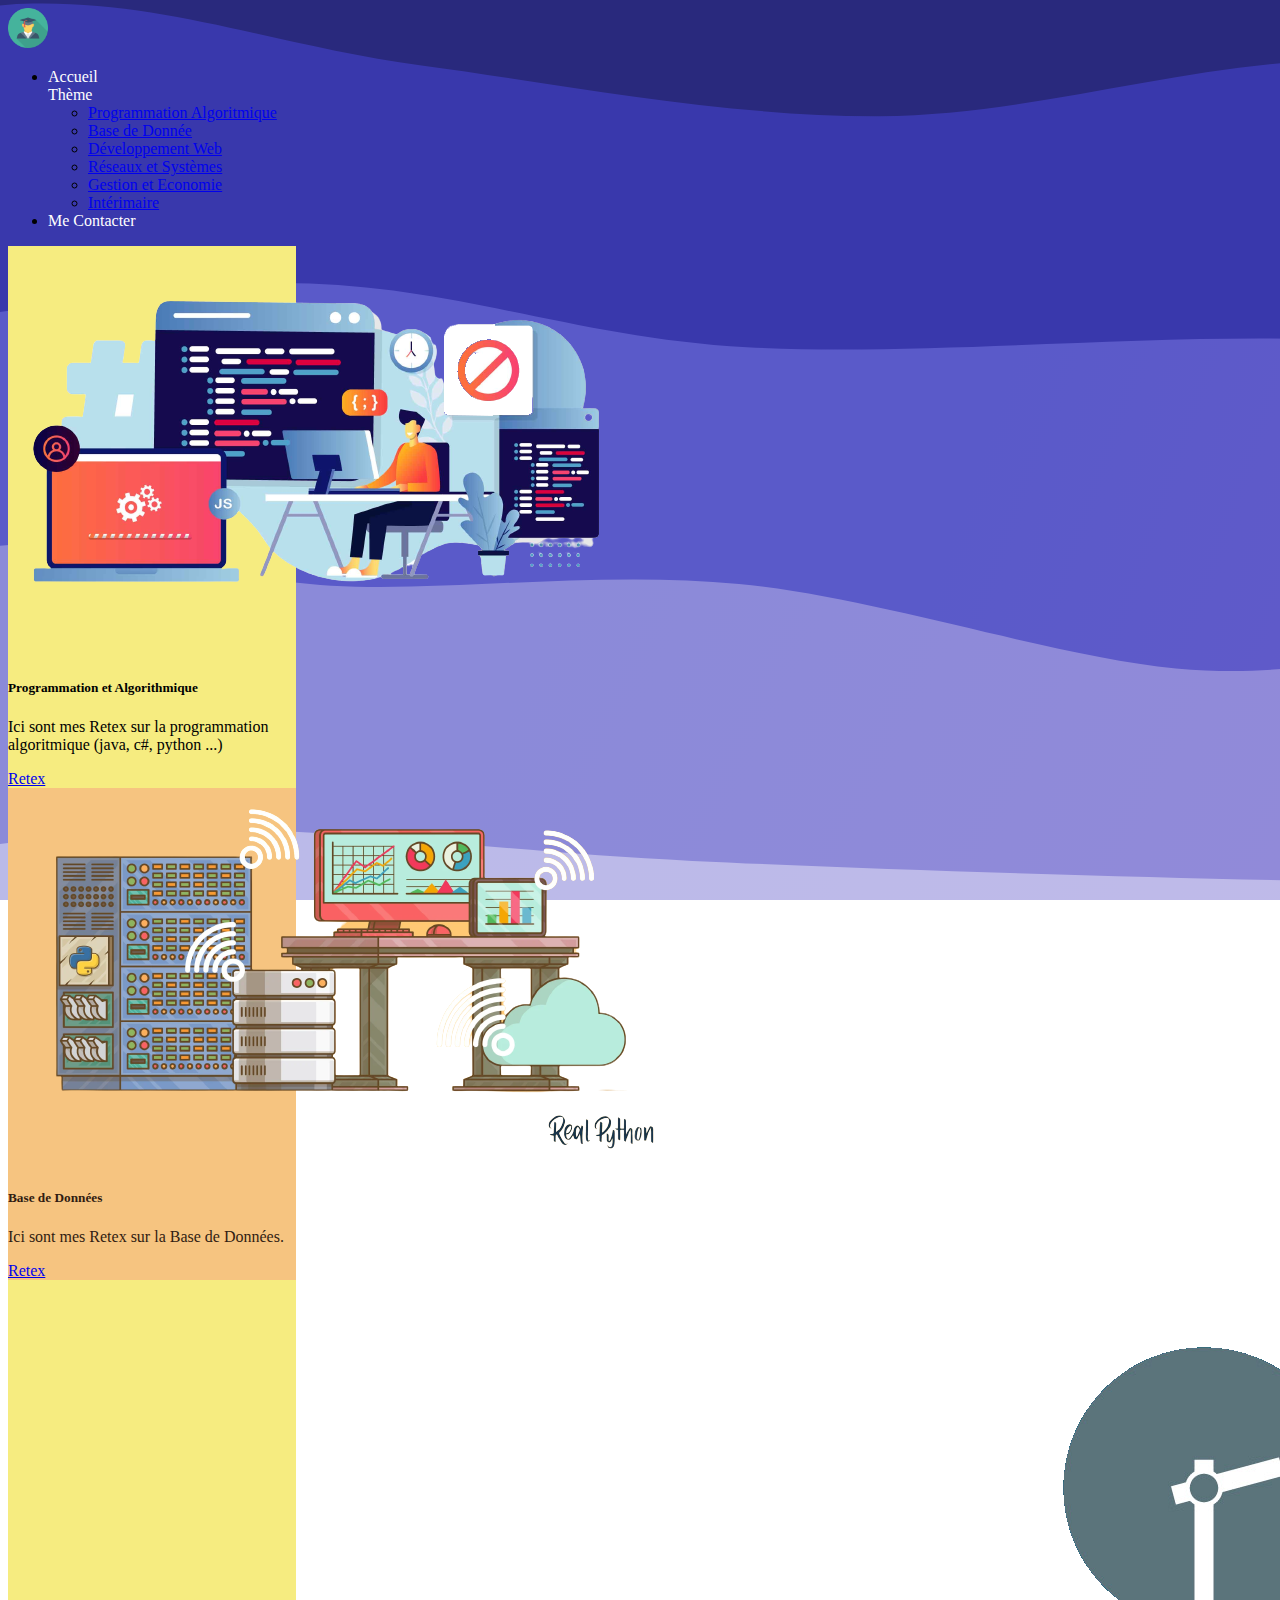
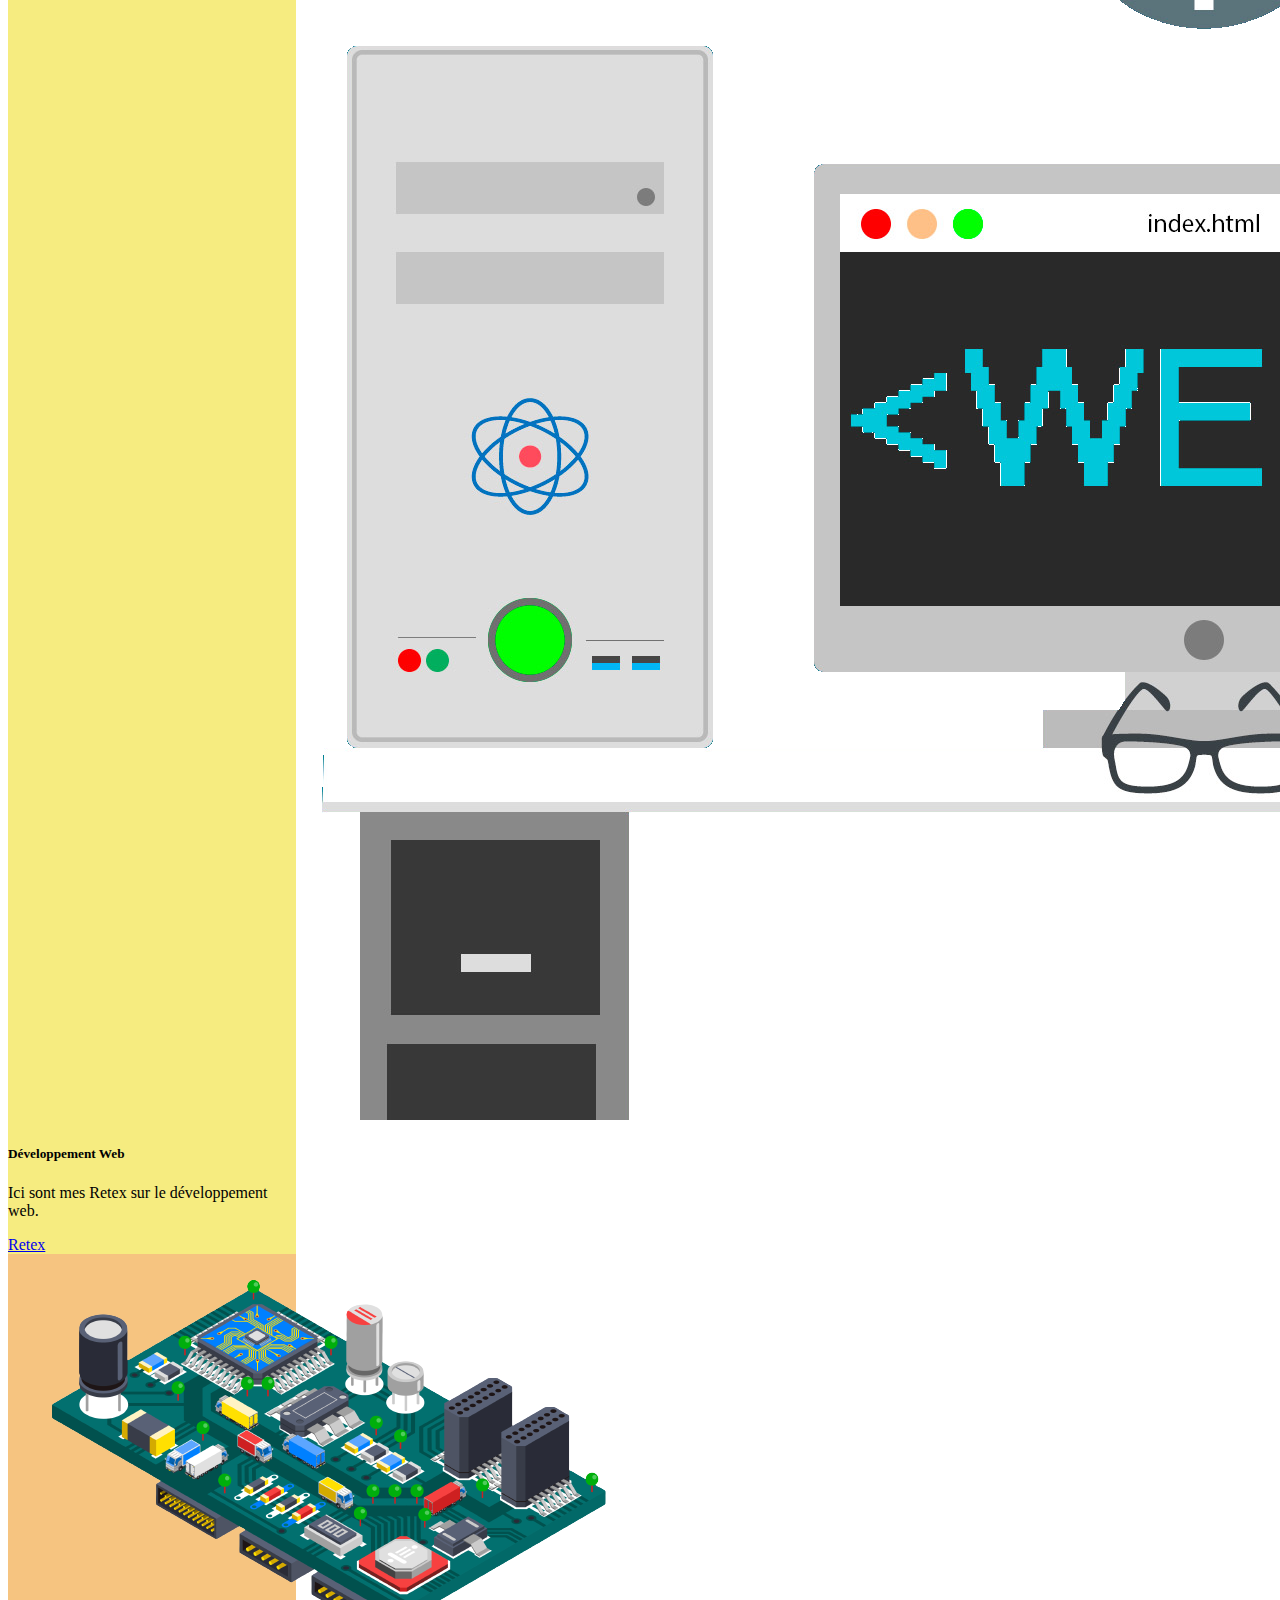
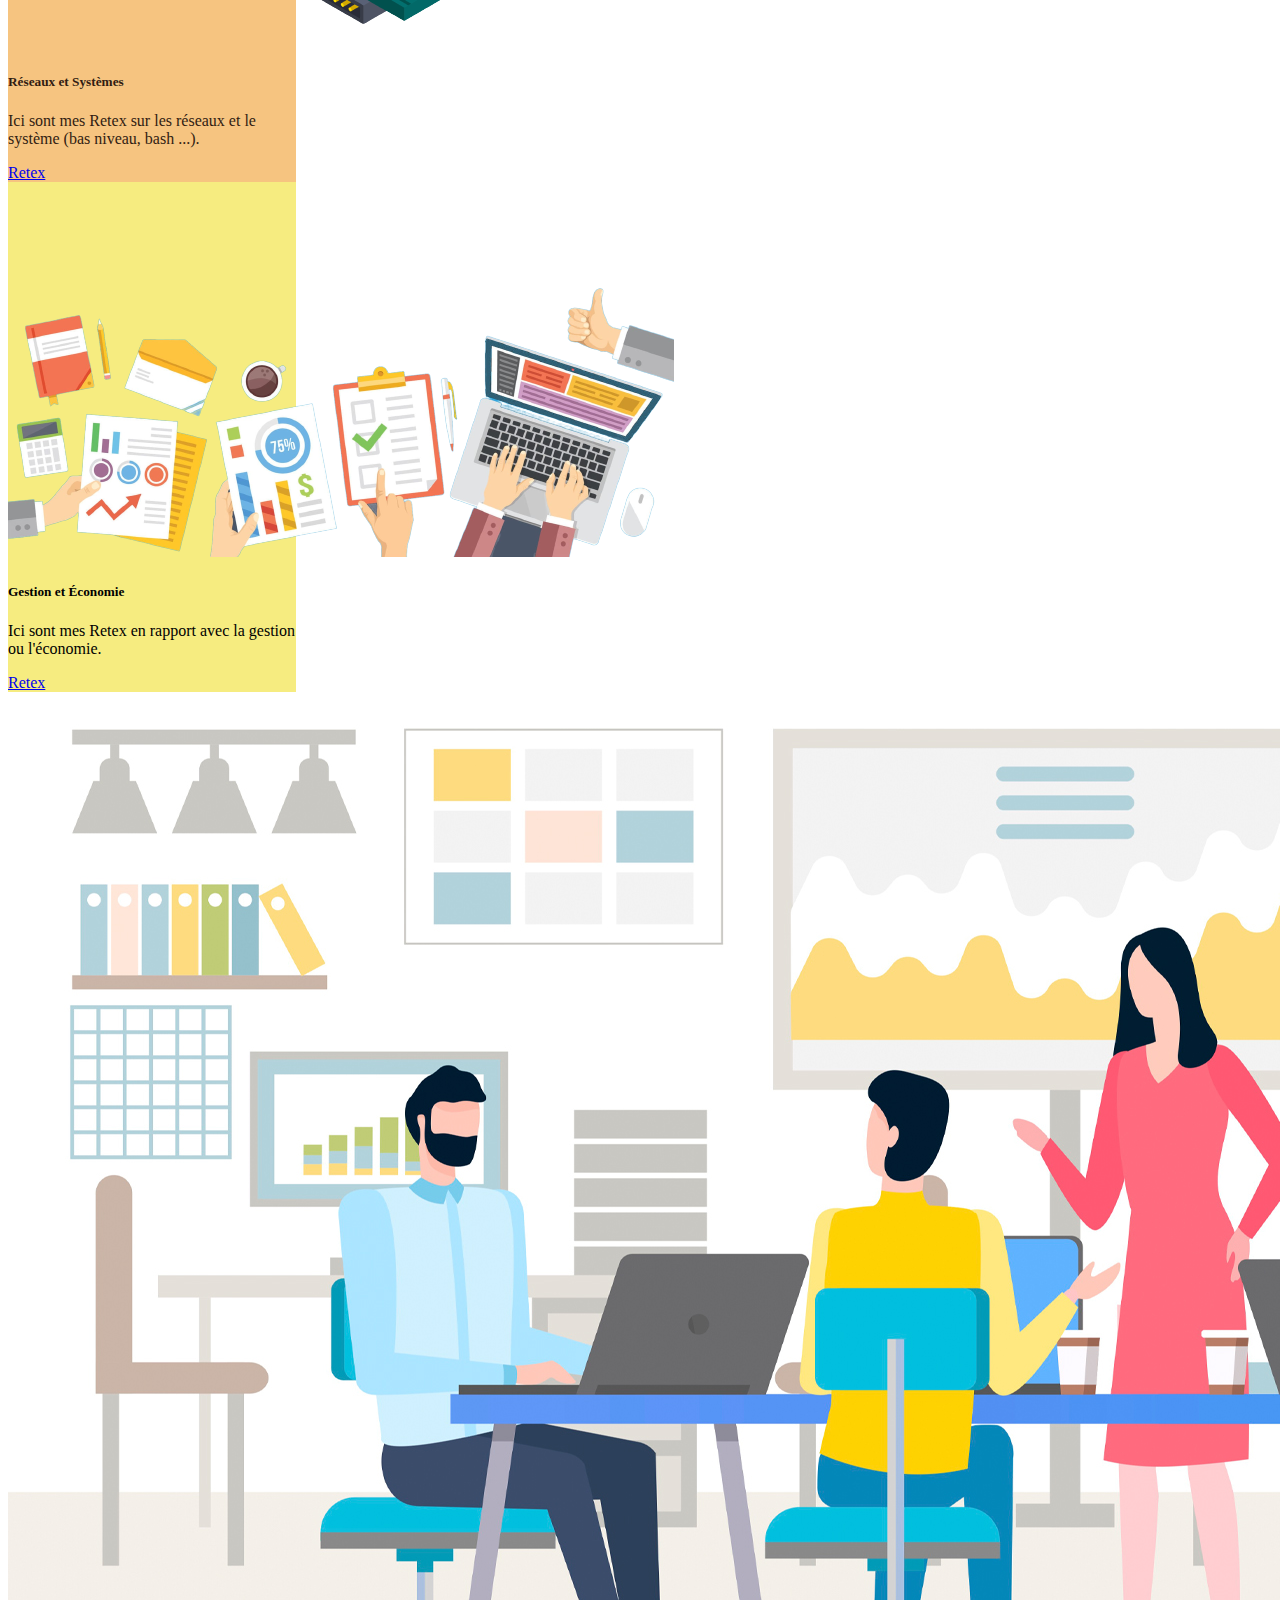
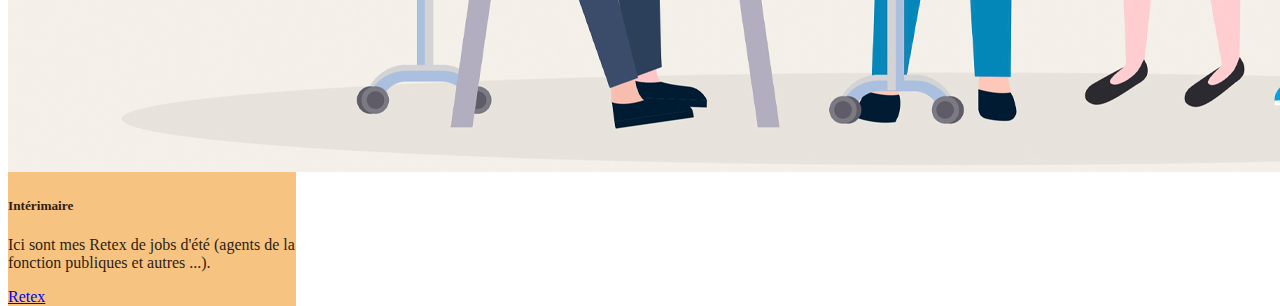
<file: index.html>
<!doctype html>
<html lang="fr">

<head>
	<title>Portfolio</title>
	<!-- Required meta tags -->
	<meta charset="utf-8">
	<meta name="viewport" content="width=device-width, initial-scale=1, shrink-to-fit=no">
	
	<!-- Bootstrap CSS v5.3 -->
	<link href="https://cdn.jsdelivr.net/npm/bootstrap@5.3.0-alpha1/dist/css/bootstrap.min.css" rel="stylesheet"
	integrity="sha384-GLhlTQ8iRABdZLl6O3oVMWSktQOp6b7In1Zl3/Jr59b6EGGoI1aFkw7cmDA6j6gD" crossorigin="anonymous">
	<link rel="stylesheet" href="css/style.css">
	
</head>

<body>
	
	<header class="p-3">
		<div class="container">
			<div class="d-flex flex-wrap align-items-center justify-content-center justify-content-lg-start">
				<a href="index.html" class="d-flex align-items-center mb-2 mb-lg-0 text-white text-decoration-none">
					<img src="ressources/icon/icon.png" class="bi me-2" width="40" height="40" alt="icon"/>
				</a>
				
				<ul class="nav col-12 col-lg-auto me-lg-auto mb-2 justify-content-center mb-md-0">
					<li><a href="index.html" class="nav-link px-2 text-white underline">Accueil</a></li>
					<div class="btn-group">
						<button class="btn text-white dropdown-toggle underline" type="button" data-bs-toggle="dropdown" aria-expanded="false">
							Thème
						</button>
						<ul class="dropdown-menu">
							<li><a class="dropdown-item" href="PagesWeb/programmationAlgorithmique.html">Programmation Algoritmique</a></li>
							<li><a class="dropdown-item" href="PagesWeb/baseDeDonne.html">Base de Donnée</a></li>
							<li><a class="dropdown-item" href="PagesWeb/developpementWeb.html">Développement Web</a></li>
							<li><a class="dropdown-item" href="PagesWeb/reseauxEtSystemes.html">Réseaux et Systèmes</a></li>
							<li><a class="dropdown-item" href="PagesWeb/gestionEtEconomie.html">Gestion et Economie</a></li>
							<li><a class="dropdown-item" href="PagesWeb/vacataires.html">Intérimaire</a></li>
						</ul>
					</div>
					
					<li><a href="PagesWeb/meContacter.html" class="nav-link px-2 text-white underline">Me Contacter</a></li>
				</ul>
			</div>
		</div>
		
	</header>
	<main class="container my-3" style="max-height: 100vh;">
		
		<div class="row d-flex justify-content-around mb-0 mb-lg-4">
			<div class="card bg-second mb-lg-0 mb-3" style="width: 18rem;">
				<img src="ressources/img/algoritmProgramming.png" class="card-img-top mt-1" alt="Programmation Algorithmique">
				<div class="card-body d-flex flex-column">
					<h5 class="card-title text-center">Programmation et Algorithmique</h5>
					<p class="card-text">Ici sont mes Retex sur la programmation algoritmique (java, c#, python ...)</p>
					<a type="button" href="PagesWeb/programmationAlgorithmique.html" class="btn btn-primary mt-auto">Retex</a>
				</div>
			</div>
			<div class="card bg-third mb-lg-0 mb-3" style="width: 18rem;">
				<img src="ressources/img/dataBase.png" class="card-img-top mt-1" alt="dataBase">
				<div class="card-body d-flex flex-column">
					<h5 class="card-title">Base de Données</h5>
					<p class="card-text">Ici sont mes Retex sur la Base de Données.</p>
					<a type="button" href="PagesWeb/baseDeDonne.html" class="btn btn-primary mt-auto">Retex</a>
				</div>
			</div>
			<div class="card bg-second mb-lg-0 mb-3" style="width: 18rem;">
				<img src="ressources/img/web.png" class="card-img-top mt-1" alt="Web">
				<div class="card-body d-flex flex-column">
					<h5 class="card-title">Développement Web</h5>
					<p class="card-text">Ici sont mes Retex sur le développement web.</p>
					<a type="button" href="PagesWeb/developpementWeb.html" class="btn btn-primary mt-auto">Retex</a>
				</div>
			</div>
		</div>
		
		<div class="row d-flex justify-content-around">
			<div class="card bg-third mb-lg-0 mb-3" style="width: 18rem;">
				<img src="ressources/img/ReseauxEtSysteme.png" class="card-img-top mt-1" alt="Réseaux et Systèmes">
				<div class="card-body d-flex flex-column">
					<h5 class="card-title">Réseaux et Systèmes</h5>
					<p class="card-text">Ici sont mes Retex sur les réseaux et le système (bas niveau, bash ...).</p>
					<a type="button" href="PagesWeb/reseauxEtSystemes.html" class="btn btn-primary mt-auto">Retex</a>
				</div>
			</div>
			<div class="card bg-second mb-lg-0 mb-3" style="width: 18rem;">
				<img src="ressources/img/GestionEtEconomie.png" class="card-img-top mt-1" alt="Gestion et Economie">
				<div class="card-body d-flex flex-column">
					<h5 class="card-title">Gestion et Économie</h5>
					<p class="card-text">Ici sont mes Retex en rapport avec la gestion ou l'économie.</p>
					<a type="button" href="PagesWeb/gestionEtEconomie.html" class="btn btn-primary mt-auto">Retex</a>
				</div>
			</div>
			<div class="card bg-third mb-lg-0 mb-3" style="width: 18rem;">
				<img src="ressources/img/fonctionnaires.jpg" class="card-img-top mt-1" alt="Vacataire">
				<div class="card-body d-flex flex-column">
					<h5 class="card-title">Intérimaire</h5> <!--Emplois-->
					<p class="card-text">Ici sont mes Retex de jobs d'été (agents de la fonction publiques et autres ...).</p>
					<a type="button" href="PagesWeb/vacataires.html" class="btn btn-primary mt-auto">Retex</a>
				</div>
			</div>
		</div>
	</main>
	
		<!-- Bootstrap JavaScript Libraries -->
	<script src="https://cdn.jsdelivr.net/npm/@popperjs/core@2.11.6/dist/umd/popper.min.js"
	integrity="sha384-oBqDVmMz9ATKxIep9tiCxS/Z9fNfEXiDAYTujMAeBAsjFuCZSmKbSSUnQlmh/jp3" crossorigin="anonymous">
	</script>
	
	<script src="https://cdn.jsdelivr.net/npm/bootstrap@5.3.0-alpha1/dist/js/bootstrap.min.js"
	integrity="sha384-7VPbUDkoPSGFnVtYi0QogXtr74QeVeeIs99Qfg5YCF+TidwNdjvaKZX19NZ/e6oz" crossorigin="anonymous">
</script>

<script src="https://cdn.jsdelivr.net/npm/bootstrap@5.3.0-alpha1/dist/js/bootstrap.bundle.min.js" 
integrity="sha384-w76AqPfDkMBDXo30jS1Sgez6pr3x5MlQ1ZAGC+nuZB+EYdgRZgiwxhTBTkF7CXvN" crossorigin="anonymous">
</script>
</body>

</html>
</file>
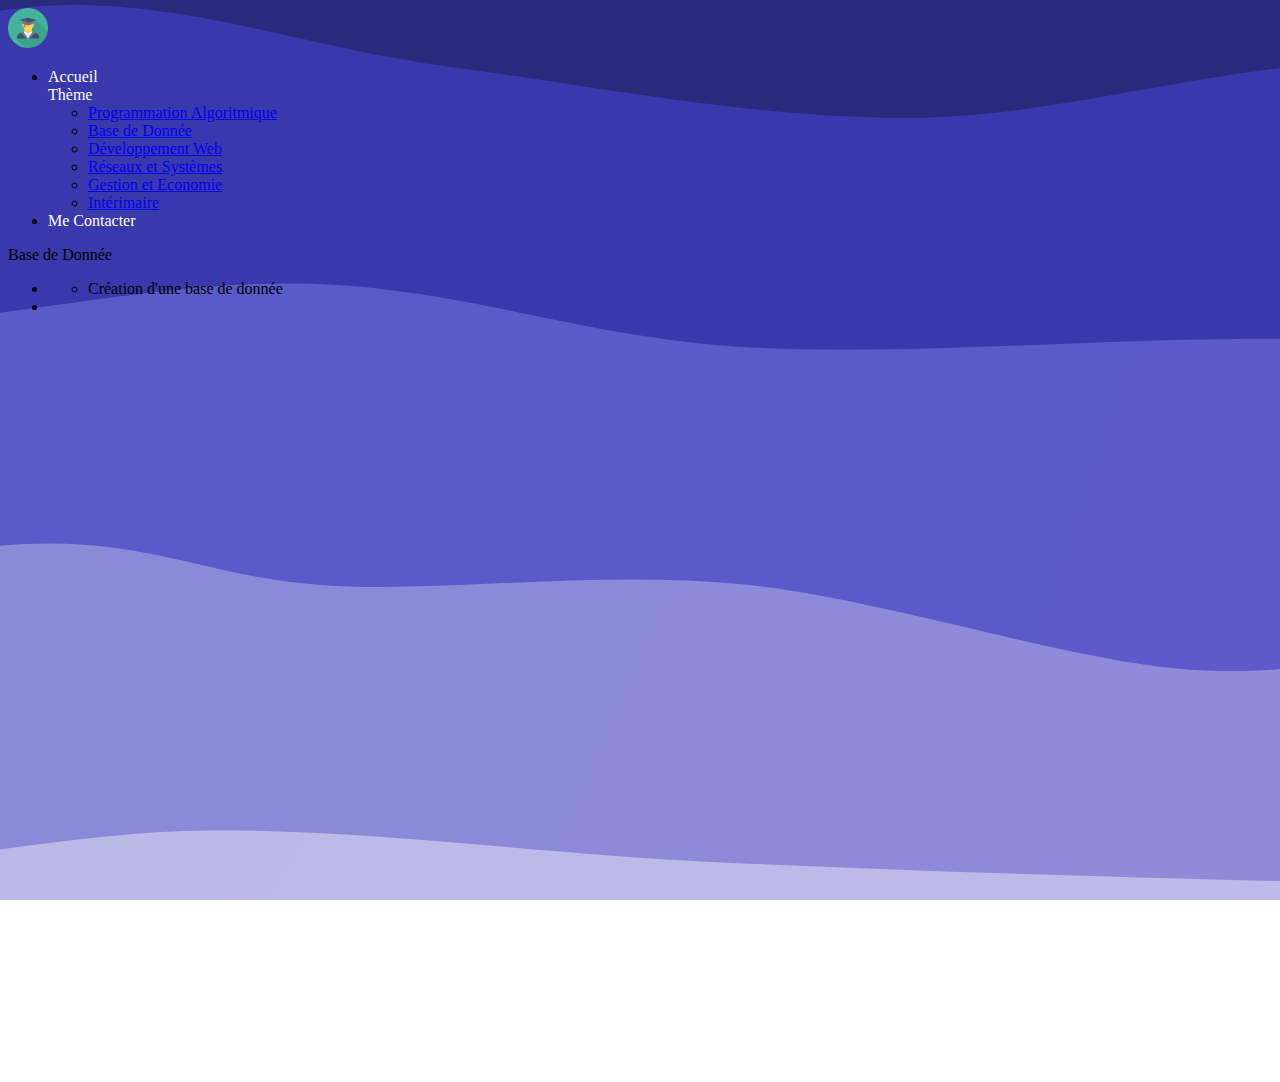
<file: PagesWeb/baseDeDonne.html>
<!doctype html>
<html lang="fr">

<head>
	<title>Portfolio</title>
	<!-- Required meta tags -->
	<meta charset="utf-8">
	<meta name="viewport" content="width=device-width, initial-scale=1, shrink-to-fit=no">
	
	<!-- Bootstrap CSS v5.3 -->
	<link href="https://cdn.jsdelivr.net/npm/bootstrap@5.3.0-alpha1/dist/css/bootstrap.min.css" rel="stylesheet"
	integrity="sha384-GLhlTQ8iRABdZLl6O3oVMWSktQOp6b7In1Zl3/Jr59b6EGGoI1aFkw7cmDA6j6gD" crossorigin="anonymous">
	<link rel="stylesheet" href="../css/style.css">
	<script src="../js/script.js"></script>

</head>
<body>
	
	<svg xmlns="http://www.w3.org/2000/svg" style="display:none;" viewBox="0 0 16 16">
		<symbol id="arrow" viewBox="0 0 16 16">
			<path d="M3.204 5h9.592L8 10.481 3.204 5zm-.753.659 4.796 5.48a1 1 0 0 0 1.506 0l4.796-5.48c.566-.647.106-1.659-.753-1.659H3.204a1 1 0 0 0-.753 1.659z"/>
		</symbol>
	</svg> 

	<header class="p-3">
		<div class="container">
			<div class="d-flex flex-wrap align-items-center justify-content-center justify-content-lg-start">
				<a href="../index.html" class="d-flex align-items-center mb-2 mb-lg-0 text-white text-decoration-none">
					<img src="../ressources/icon/icon.png" class="bi me-2" width="40" height="40" alt="icon"/>
				</a>
				
				<ul class="nav col-12 col-lg-auto me-lg-auto mb-2 justify-content-center mb-md-0">
					<li><a href="../index.html" class="nav-link px-2 text-white underline">Accueil</a></li>
					<div class="btn-group">
						<button class="btn text-white dropdown-toggle underline" type="button" data-bs-toggle="dropdown" aria-expanded="false">
							Thème
						</button>
						<ul class="dropdown-menu">
							<li><a class="dropdown-item" href="../PagesWeb/programmationAlgorithmique.html">Programmation Algoritmique</a></li>
							<li><a class="dropdown-item active" href="../PagesWeb/baseDeDonne.html">Base de Donnée</a></li>
							<li><a class="dropdown-item" href="../PagesWeb/developpementWeb.html">Développement Web</a></li>
							<li><a class="dropdown-item" href="../PagesWeb/reseauxEtSystemes.html">Réseaux et Systèmes</a></li>
							<li><a class="dropdown-item" href="../PagesWeb/gestionEtEconomie.html">Gestion et Economie</a></li>
							<li><a class="dropdown-item" href="../PagesWeb/vacataires.html">Intérimaire</a></li>
						</ul>
					</div>
					
					<li><a href="meContacter.html" class="nav-link px-2 text-white underline">Me Contacter</a></li>
				</ul>
			</div>
		</div>
		
	</header>

	<main class="container-fluid ">
		<div class="row justify-content-center sidebar">
			<div class="flex-shrink-0 p-3 col-lg-2 border border-start-0 border-3 rounded-end  bg-dark bg-opacity-50"> 
				<span class="d-flex align-items-center pb-3 mb-3 border-bottom fs-5 fw-semibold text-white text-center">Base de Donnée</span>
				<ul class="list-unstyled ps-0 text-white">
					<li class="mb-1">

						<div class="collapse show" id="java-collapse">
							<ul class="btn-toggle-nav list-unstyled fw-normal fs-6 pb-1 small ms-4">
								<li><button onclick="show(this.id, 'baseDeDonne', 'Création d\'une base de donnée')" id="creerBaseDeDonne" class="highlight rounded">Création d'une base de donnée</button></li>
							</ul>
						</div>
					</li>
					<li class="border-top my-3"></li>
				</ul>
				
			</div>
			<div id="retexPlace" class="col-sm mt-5 mt-lg-0 d-flex align-items-center justify-content-center text-white">
				<div class="retex p-5" style="visibility: hidden;">
					<h3 class="text-center"></h3>
					<div class="retex-top">
						<div class="cahierDesCharges">
							<h4 class="text-center">Cahier des Charges</h4>
							<ul></ul>
						</div>
						<div class="livrable ">
							<h4 class="text-center">Livrable/Livrée</h4>
							<ul></ul>
						</div>
					</div>
					<div class="retex-bottom">
						<div class="methodesEtOutils">
							<h4 class="text-center">Méthodes et Outils</h4>
							<ul></ul>
					</div>
						<div class="competences">
							<h4 class="text-center">Compétences Acquises</h4>
							<ul></ul>
						</div>
					</div>
				</div>				
			</div>
		</div>
	</main>
	
	<!-- Bootstrap JavaScript Libraries -->
	
		<!-- Bootstrap JavaScript Libraries -->
		<script src="https://cdn.jsdelivr.net/npm/@popperjs/core@2.11.6/dist/umd/popper.min.js"
		integrity="sha384-oBqDVmMz9ATKxIep9tiCxS/Z9fNfEXiDAYTujMAeBAsjFuCZSmKbSSUnQlmh/jp3" crossorigin="anonymous">
		</script>
		
		<script src="https://cdn.jsdelivr.net/npm/bootstrap@5.3.0-alpha1/dist/js/bootstrap.min.js"
		integrity="sha384-7VPbUDkoPSGFnVtYi0QogXtr74QeVeeIs99Qfg5YCF+TidwNdjvaKZX19NZ/e6oz" crossorigin="anonymous">
	</script>
	
	<script src="https://cdn.jsdelivr.net/npm/bootstrap@5.3.0-alpha1/dist/js/bootstrap.bundle.min.js" 
	integrity="sha384-w76AqPfDkMBDXo30jS1Sgez6pr3x5MlQ1ZAGC+nuZB+EYdgRZgiwxhTBTkF7CXvN" crossorigin="anonymous">
	</script>
</body>

</html>
</file>
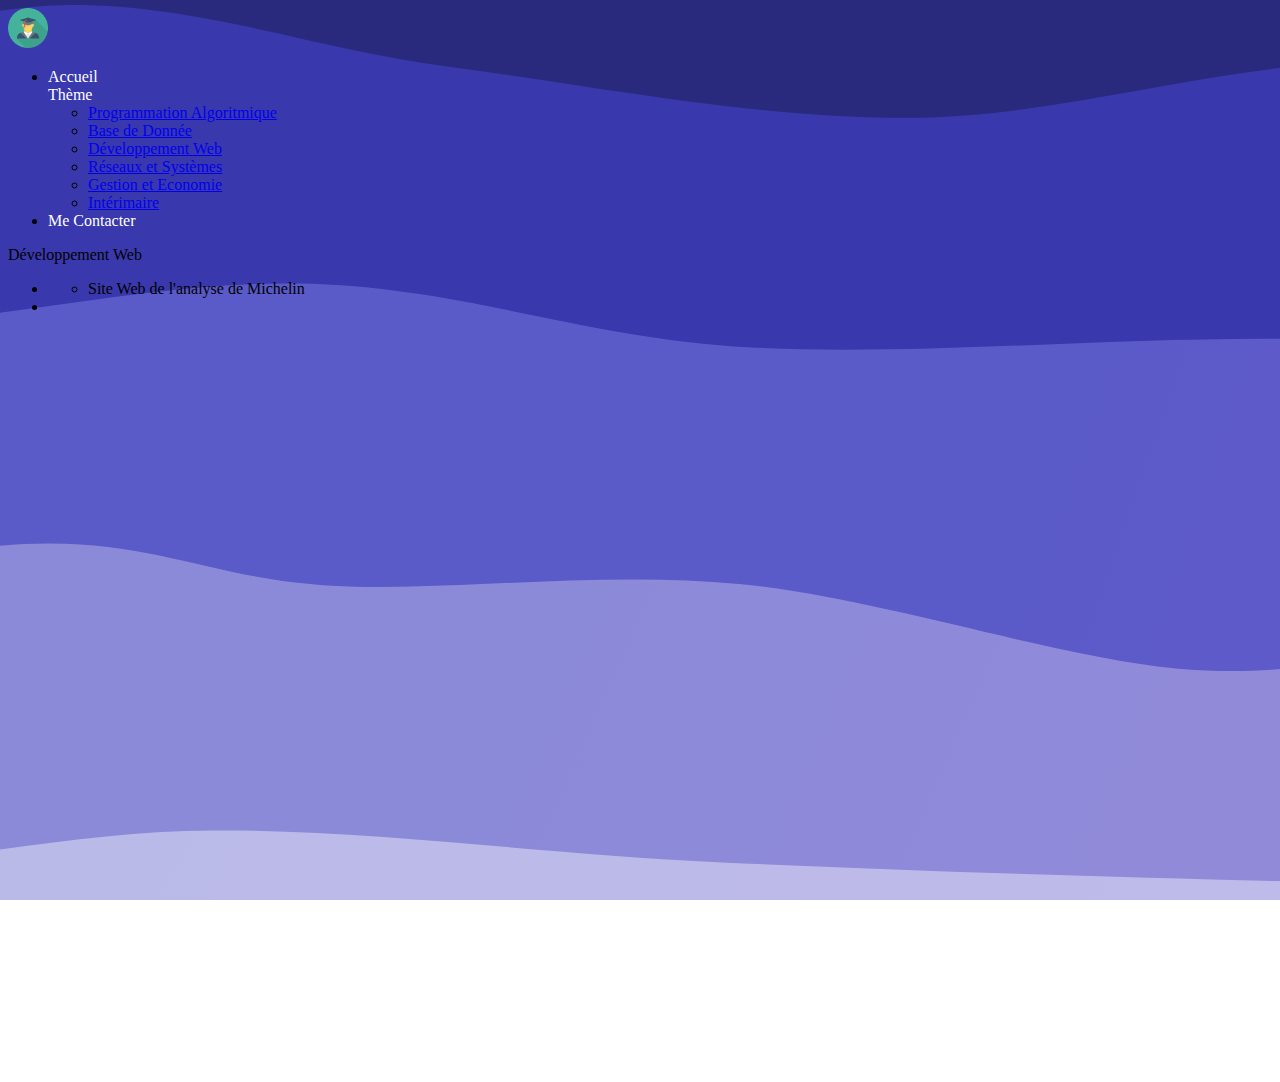
<file: PagesWeb/developpementWeb.html>
<!doctype html>
<html lang="fr">

<head>
	<title>Portfolio</title>
	<!-- Required meta tags -->
	<meta charset="utf-8">
	<meta name="viewport" content="width=device-width, initial-scale=1, shrink-to-fit=no">
	
	<!-- Bootstrap CSS v5.3 -->
	<link href="https://cdn.jsdelivr.net/npm/bootstrap@5.3.0-alpha1/dist/css/bootstrap.min.css" rel="stylesheet"
	integrity="sha384-GLhlTQ8iRABdZLl6O3oVMWSktQOp6b7In1Zl3/Jr59b6EGGoI1aFkw7cmDA6j6gD" crossorigin="anonymous">
	<link rel="stylesheet" href="../css/style.css">
	<script src="../js/script.js"></script>

</head>
<body>
	
	<svg xmlns="http://www.w3.org/2000/svg" style="display:none;" viewBox="0 0 16 16">
		<symbol id="arrow" viewBox="0 0 16 16">
			<path d="M3.204 5h9.592L8 10.481 3.204 5zm-.753.659 4.796 5.48a1 1 0 0 0 1.506 0l4.796-5.48c.566-.647.106-1.659-.753-1.659H3.204a1 1 0 0 0-.753 1.659z"/>
		</symbol>
	</svg> 

	<header class="p-3">
		<div class="container">
			<div class="d-flex flex-wrap align-items-center justify-content-center justify-content-lg-start">
				<a href="../index.html" class="d-flex align-items-center mb-2 mb-lg-0 text-white text-decoration-none">
					<img src="../ressources/icon/icon.png" class="bi me-2" width="40" height="40" alt="icon"/>
				</a>
				
				<ul class="nav col-12 col-lg-auto me-lg-auto mb-2 justify-content-center mb-md-0">
					<li><a href="../index.html" class="nav-link px-2 text-white underline">Accueil</a></li>
					<div class="btn-group">
						<button class="btn text-white dropdown-toggle underline" type="button" data-bs-toggle="dropdown" aria-expanded="false">
							Thème
						</button>
						<ul class="dropdown-menu">
							<li><a class="dropdown-item" href="../PagesWeb/programmationAlgorithmique.html">Programmation Algoritmique</a></li>
							<li><a class="dropdown-item" href="../PagesWeb/baseDeDonne.html">Base de Donnée</a></li>
							<li><a class="dropdown-item active" href="../PagesWeb/developpementWeb.html">Développement Web</a></li>
							<li><a class="dropdown-item" href="../PagesWeb/reseauxEtSystemes.html">Réseaux et Systèmes</a></li>
							<li><a class="dropdown-item" href="../PagesWeb/gestionEtEconomie.html">Gestion et Economie</a></li>
							<li><a class="dropdown-item" href="../PagesWeb/vacataires.html">Intérimaire</a></li>
						</ul>
					</div>
					
					<li><a href="meContacter.html" class="nav-link px-2 text-white underline">Me Contacter</a></li>
				</ul>
			</div>
		</div>
		
	</header>

	<main class="container-fluid ">
		<div class="row justify-content-center sidebar">
			<div class="flex-shrink-0 p-3 col-lg-2 border border-start-0 border-3 rounded-end  bg-dark bg-opacity-50"> 
				<span class="d-flex align-items-center pb-3 mb-3 border-bottom fs-5 fw-semibold text-white text-center">Développement Web</span>
				<ul class="list-unstyled ps-0 text-white">
					<li class="mb-1">

						<div class="collapse show" id="java-collapse">
							<ul class="btn-toggle-nav list-unstyled fw-normal fs-6 pb-1 small ms-4">
								<li><button onclick="show(this.id, 'developpementWeb', 'Site Web de l\'analyse de Michelin')" id="siteWebAnalyseMichelin" class="highlight rounded">Site Web de l'analyse de Michelin</button></li>
							</ul>
						</div>
					</li>
					<li class="border-top my-3"></li>
				</ul>
				
			</div>
			<div id="retexPlace" class="col-sm mt-5 mt-lg-0 d-flex align-items-center justify-content-center text-white">
				<div class="retex p-5" style="visibility: hidden;">
					<h3 class="text-center"></h3>
					<div class="retex-top">
						<div class="cahierDesCharges">
							<h4 class="text-center">Cahier des Charges</h4>
							<ul></ul>
						</div>
						<div class="livrable ">
							<h4 class="text-center">Livrable/Livrée</h4>
							<ul></ul>
						</div>
					</div>
					<div class="retex-bottom">
						<div class="methodesEtOutils">
							<h4 class="text-center">Méthodes et Outils</h4>
							<ul></ul>
					</div>
						<div class="competences">
							<h4 class="text-center">Compétences Acquises</h4>
							<ul></ul>
						</div>
					</div>
				</div>				
			</div>
		</div>
	</main>
	
	<!-- Bootstrap JavaScript Libraries -->
	
		<!-- Bootstrap JavaScript Libraries -->
		<script src="https://cdn.jsdelivr.net/npm/@popperjs/core@2.11.6/dist/umd/popper.min.js"
		integrity="sha384-oBqDVmMz9ATKxIep9tiCxS/Z9fNfEXiDAYTujMAeBAsjFuCZSmKbSSUnQlmh/jp3" crossorigin="anonymous">
		</script>
		
		<script src="https://cdn.jsdelivr.net/npm/bootstrap@5.3.0-alpha1/dist/js/bootstrap.min.js"
		integrity="sha384-7VPbUDkoPSGFnVtYi0QogXtr74QeVeeIs99Qfg5YCF+TidwNdjvaKZX19NZ/e6oz" crossorigin="anonymous">
	</script>
	
	<script src="https://cdn.jsdelivr.net/npm/bootstrap@5.3.0-alpha1/dist/js/bootstrap.bundle.min.js" 
	integrity="sha384-w76AqPfDkMBDXo30jS1Sgez6pr3x5MlQ1ZAGC+nuZB+EYdgRZgiwxhTBTkF7CXvN" crossorigin="anonymous">
	</script>
</body>

</html>
</file>
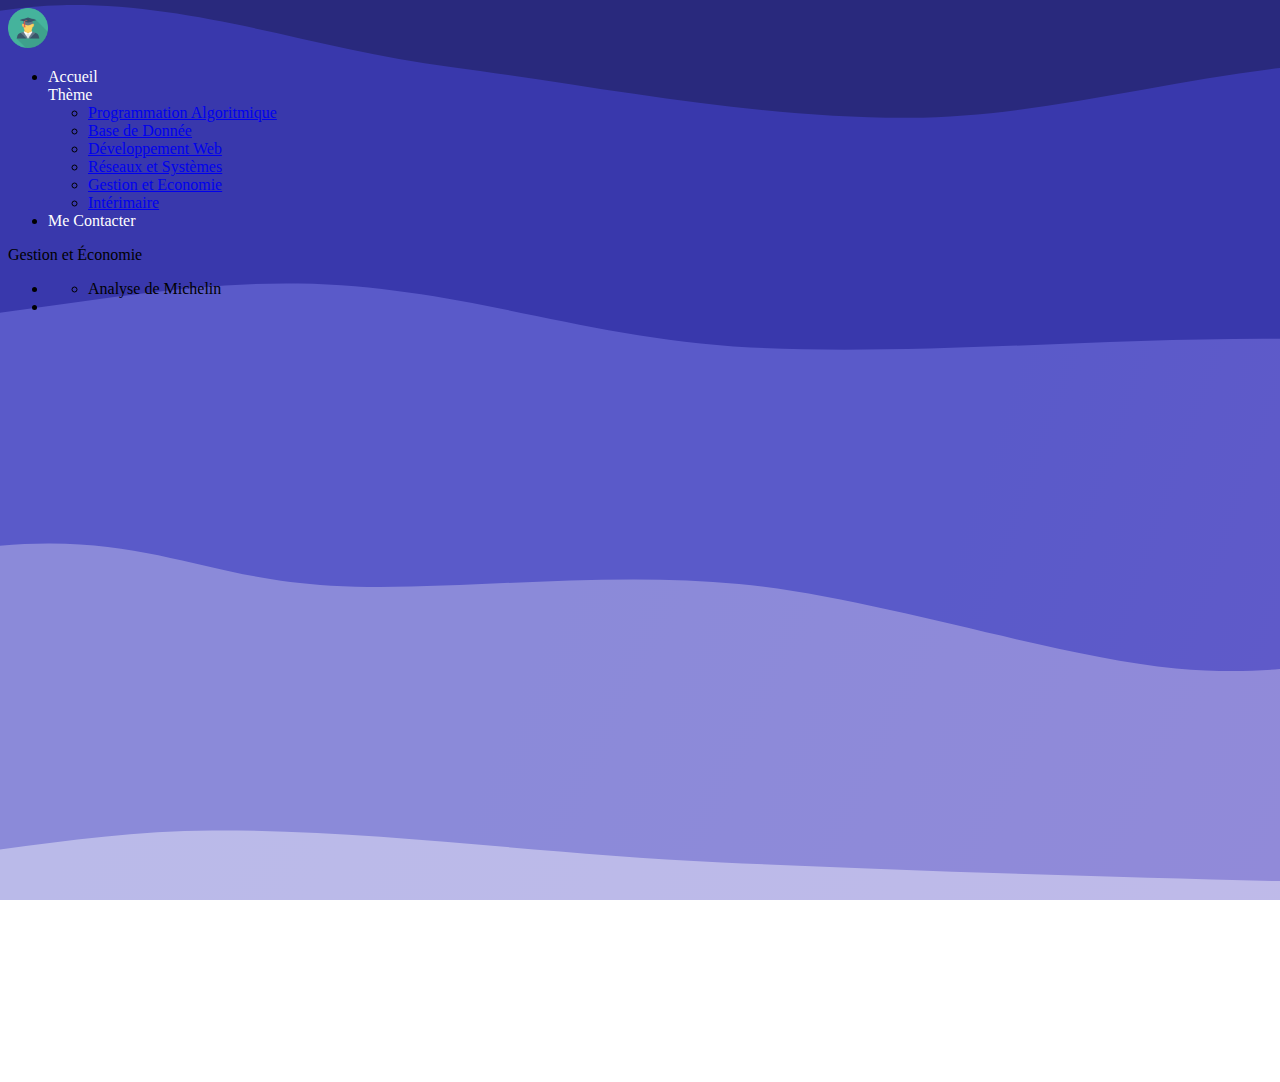
<file: PagesWeb/gestionEtEconomie.html>
<!doctype html>
<html lang="fr">

<head>
	<title>Portfolio</title>
	<!-- Required meta tags -->
	<meta charset="utf-8">
	<meta name="viewport" content="width=device-width, initial-scale=1, shrink-to-fit=no">
	
	<!-- Bootstrap CSS v5.3 -->
	<link href="https://cdn.jsdelivr.net/npm/bootstrap@5.3.0-alpha1/dist/css/bootstrap.min.css" rel="stylesheet"
	integrity="sha384-GLhlTQ8iRABdZLl6O3oVMWSktQOp6b7In1Zl3/Jr59b6EGGoI1aFkw7cmDA6j6gD" crossorigin="anonymous">
	<link rel="stylesheet" href="../css/style.css">
	<script src="../js/script.js"></script>

</head>
<body>
	
	<svg xmlns="http://www.w3.org/2000/svg" style="display:none;" viewBox="0 0 16 16">
		<symbol id="arrow" viewBox="0 0 16 16">
			<path d="M3.204 5h9.592L8 10.481 3.204 5zm-.753.659 4.796 5.48a1 1 0 0 0 1.506 0l4.796-5.48c.566-.647.106-1.659-.753-1.659H3.204a1 1 0 0 0-.753 1.659z"/>
		</symbol>
	</svg> 

	<header class="p-3">
		<div class="container">
			<div class="d-flex flex-wrap align-items-center justify-content-center justify-content-lg-start">
				<a href="../index.html" class="d-flex align-items-center mb-2 mb-lg-0 text-white text-decoration-none">
					<img src="../ressources/icon/icon.png" class="bi me-2" width="40" height="40" alt="icon"/>
				</a>
				
				<ul class="nav col-12 col-lg-auto me-lg-auto mb-2 justify-content-center mb-md-0">
					<li><a href="../index.html" class="nav-link px-2 text-white underline">Accueil</a></li>
					<div class="btn-group">
						<button class="btn text-white dropdown-toggle underline" type="button" data-bs-toggle="dropdown" aria-expanded="false">
							Thème
						</button>
						<ul class="dropdown-menu">
							<li><a class="dropdown-item" href="../PagesWeb/programmationAlgorithmique.html">Programmation Algoritmique</a></li>
							<li><a class="dropdown-item" href="../PagesWeb/baseDeDonne.html">Base de Donnée</a></li>
							<li><a class="dropdown-item" href="../PagesWeb/developpementWeb.html">Développement Web</a></li>
							<li><a class="dropdown-item" href="../PagesWeb/reseauxEtSystemes.html">Réseaux et Systèmes</a></li>
							<li><a class="dropdown-item active" href="../PagesWeb/gestionEtEconomie.html">Gestion et Economie</a></li>
							<li><a class="dropdown-item" href="../PagesWeb/vacataires.html">Intérimaire</a></li>
						</ul>
					</div>
					
					<li><a href="meContacter.html" class="nav-link px-2 text-white underline">Me Contacter</a></li>
				</ul>
			</div>
		</div>
		
	</header>

	<main class="container-fluid ">
		<div class="row justify-content-center sidebar">
			<div class="flex-shrink-0 p-3 col-lg-2 border border-start-0 border-3 rounded-end  bg-dark bg-opacity-50"> 
				<span class="d-flex align-items-center pb-3 mb-3 border-bottom fs-5 fw-semibold text-white text-center">Gestion et Économie</span>
				<ul class="list-unstyled ps-0 text-white">
					<li class="mb-1">

						<div class="collapse show" id="java-collapse">
							<ul class="btn-toggle-nav list-unstyled fw-normal fs-6 pb-1 small ms-4">
								<li><button onclick="show(this.id, 'gestionEtEconomie', 'Analyse de Michelin')" id="analyseMichelin" class="highlight rounded">Analyse de Michelin</button></li>
							</ul>
						</div>
					</li>
					<li class="border-top my-3"></li>
				</ul>
				
			</div>
			<div id="retexPlace" class="col-sm mt-5 mt-lg-0 d-flex align-items-center justify-content-center text-white">
				<div class="retex p-5" style="visibility: hidden;">
					<h3 class="text-center"></h3>
					<div class="retex-top">
						<div class="cahierDesCharges">
							<h4 class="text-center">Cahier des Charges</h4>
							<ul></ul>
						</div>
						<div class="livrable ">
							<h4 class="text-center">Livrable/Livrée</h4>
							<ul></ul>
						</div>
					</div>
					<div class="retex-bottom">
						<div class="methodesEtOutils">
							<h4 class="text-center">Méthodes et Outils</h4>
							<ul></ul>
					</div>
						<div class="competences">
							<h4 class="text-center">Compétences Acquises</h4>
							<ul></ul>
						</div>
					</div>
				</div>				
			</div>
		</div>
	</main>
	
	<!-- Bootstrap JavaScript Libraries -->
	
		<!-- Bootstrap JavaScript Libraries -->
		<script src="https://cdn.jsdelivr.net/npm/@popperjs/core@2.11.6/dist/umd/popper.min.js"
		integrity="sha384-oBqDVmMz9ATKxIep9tiCxS/Z9fNfEXiDAYTujMAeBAsjFuCZSmKbSSUnQlmh/jp3" crossorigin="anonymous">
		</script>
		
		<script src="https://cdn.jsdelivr.net/npm/bootstrap@5.3.0-alpha1/dist/js/bootstrap.min.js"
		integrity="sha384-7VPbUDkoPSGFnVtYi0QogXtr74QeVeeIs99Qfg5YCF+TidwNdjvaKZX19NZ/e6oz" crossorigin="anonymous">
	</script>
	
	<script src="https://cdn.jsdelivr.net/npm/bootstrap@5.3.0-alpha1/dist/js/bootstrap.bundle.min.js" 
	integrity="sha384-w76AqPfDkMBDXo30jS1Sgez6pr3x5MlQ1ZAGC+nuZB+EYdgRZgiwxhTBTkF7CXvN" crossorigin="anonymous">
	</script>
</body>

</html>
</file>
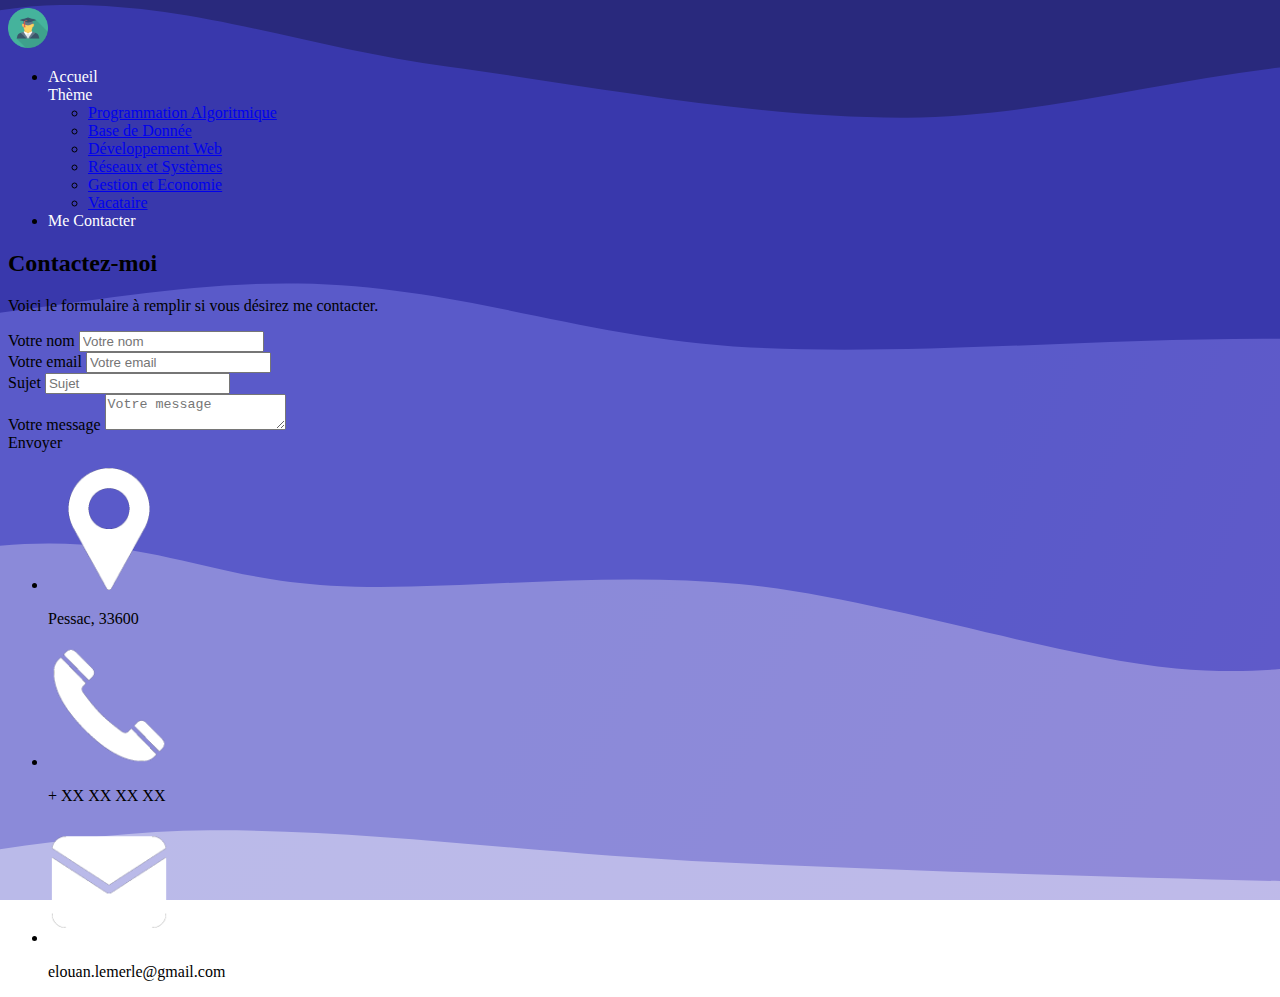
<file: PagesWeb/meContacter.html>
<!doctype html>
<html lang="fr">

<head>
	<title>Portfolio</title>
	<!-- Required meta tags -->
	<meta charset="utf-8">
	<meta name="viewport" content="width=device-width, initial-scale=1, shrink-to-fit=no">
	
	<!-- Bootstrap CSS v5.3 -->
	<link href="https://cdn.jsdelivr.net/npm/bootstrap@5.3.0-alpha1/dist/css/bootstrap.min.css" rel="stylesheet"
	integrity="sha384-GLhlTQ8iRABdZLl6O3oVMWSktQOp6b7In1Zl3/Jr59b6EGGoI1aFkw7cmDA6j6gD" crossorigin="anonymous">
	<link rel="stylesheet" href="../css/style.css">
	
</head>

<body>
	
	<header class="p-3">
		<div class="container">
			<div class="d-flex flex-wrap align-items-center justify-content-center justify-content-lg-start">
				<a href="../index.html" class="d-flex align-items-center mb-2 mb-lg-0 text-white text-decoration-none">
					<img src="../ressources/icon/icon.png" class="bi me-2" width="40" height="40" alt="icon"/>
				</a>
				
				<ul class="nav col-12 col-lg-auto me-lg-auto mb-2 justify-content-center mb-md-0">
					<li><a href="../index.html" class="nav-link px-2 text-white underline">Accueil</a></li>
					<div class="btn-group">
						<button class="btn text-white dropdown-toggle underline" type="button" data-bs-toggle="dropdown" aria-expanded="false">
							Thème
						</button>
						<ul class="dropdown-menu">
							<li><a class="dropdown-item" href="programmationAlgorithmique.html">Programmation Algoritmique</a></li>
							<li><a class="dropdown-item" href="baseDeDonne.html">Base de Donnée</a></li>
							<li><a class="dropdown-item" href="developpementWeb.html">Développement Web</a></li>
							<li><a class="dropdown-item" href="reseauxEtSystemes.html">Réseaux et Systèmes</a></li>
							<li><a class="dropdown-item" href="gestionEtEconomie.html">Gestion et Economie</a></li>
							<li><a class="dropdown-item" href="vacataires.html">Vacataire</a></li>
						</ul>
					</div>
					
					<li><a href="meContacter.html" class="nav-link px-2 text-white underline">Me Contacter</a></li>
				</ul>
			</div>
		</div>
		
	</header>
	<main class="container py-5 my-5 bg-black rounded-5 bg-opacity-50 text-white border border-2">
		<div class="mb-4 mt-5 ">
			
			<h2 class="h1-responsive font-weight-bold my-4">Contactez-moi</h2>
			<p class="w-responsive mx-auto mb-5">Voici le formulaire à remplir si vous désirez me contacter.
			</p>
			<div class="row">
				<div class="col-md-9 mb-md-0 mb-5">
					<form id="contact-form" name="contact-form" action="mail.php" method="POST">
						<div class="row">
							<div class="col-md-6">
								<div class="md-form mb-0">
									<label for="name" class="">Votre nom</label>
									<input placeholder="Votre nom" type="text" id="name" name="name" class="form-control">
								</div>
							</div>
							<div class="col-md-6">
								<div class="md-form mb-0">
									<label for="email" class="">Votre email</label>
									<input placeholder="Votre email" type="text" id="email" name="email" class="form-control">
								</div>
							</div>
						</div>
						<div class="row">
							<div class="col-md-12">
								<div class="md-form mb-0">
									<label for="subject" class="">Sujet</label>
									<input placeholder="Sujet" type="text" id="subject" name="subject" class="form-control">
								</div>
							</div>
						</div>
						<div class="row">
							<div class="col-md-12">
								<div class="md-form">
									<label for="message">Votre message</label>
									<textarea placeholder="Votre message" id="message" name="message" rows="2" class="form-control md-textarea"></textarea>
								</div>	
							</div>
						</div>
					</form>
					<div class="text-center text-md-left mt-3">
						<a class="btn btn-primary">Envoyer</a>
					</div>
				</div>
				<div class="col-md-3 text-center">
					<ul class="list-unstyled mb-0">
						<li>
							<img src="../../ressources/icon/pin.png" alt="pin" style="width: 10%;">
							<p>Pessac, 33600</p>
						</li>
						
						<li>
							<img src="../../ressources/icon/phone.png" alt="phone" style="width: 10%;">
							<p>+ XX XX XX XX </p>
						</li>
						
						<li>
							<img src="../../ressources/icon/email.png" alt="mail" style="width: 10%;">
							<p>elouan.lemerle@gmail.com</p>
						</li>
					</ul>
				</div>
				
			</div>
			
		</div>
	</main>

	
	<!-- Bootstrap JavaScript Libraries -->
	<script src="https://cdn.jsdelivr.net/npm/@popperjs/core@2.11.6/dist/umd/popper.min.js"
	integrity="sha384-oBqDVmMz9ATKxIep9tiCxS/Z9fNfEXiDAYTujMAeBAsjFuCZSmKbSSUnQlmh/jp3" crossorigin="anonymous">
</script>

<script src="https://cdn.jsdelivr.net/npm/bootstrap@5.3.0-alpha1/dist/js/bootstrap.min.js"
integrity="sha384-7VPbUDkoPSGFnVtYi0QogXtr74QeVeeIs99Qfg5YCF+TidwNdjvaKZX19NZ/e6oz" crossorigin="anonymous">
</script>

<script src="https://cdn.jsdelivr.net/npm/bootstrap@5.3.0-alpha1/dist/js/bootstrap.bundle.min.js" 
integrity="sha384-w76AqPfDkMBDXo30jS1Sgez6pr3x5MlQ1ZAGC+nuZB+EYdgRZgiwxhTBTkF7CXvN" crossorigin="anonymous">
</script>
</body>

</html>
</file>
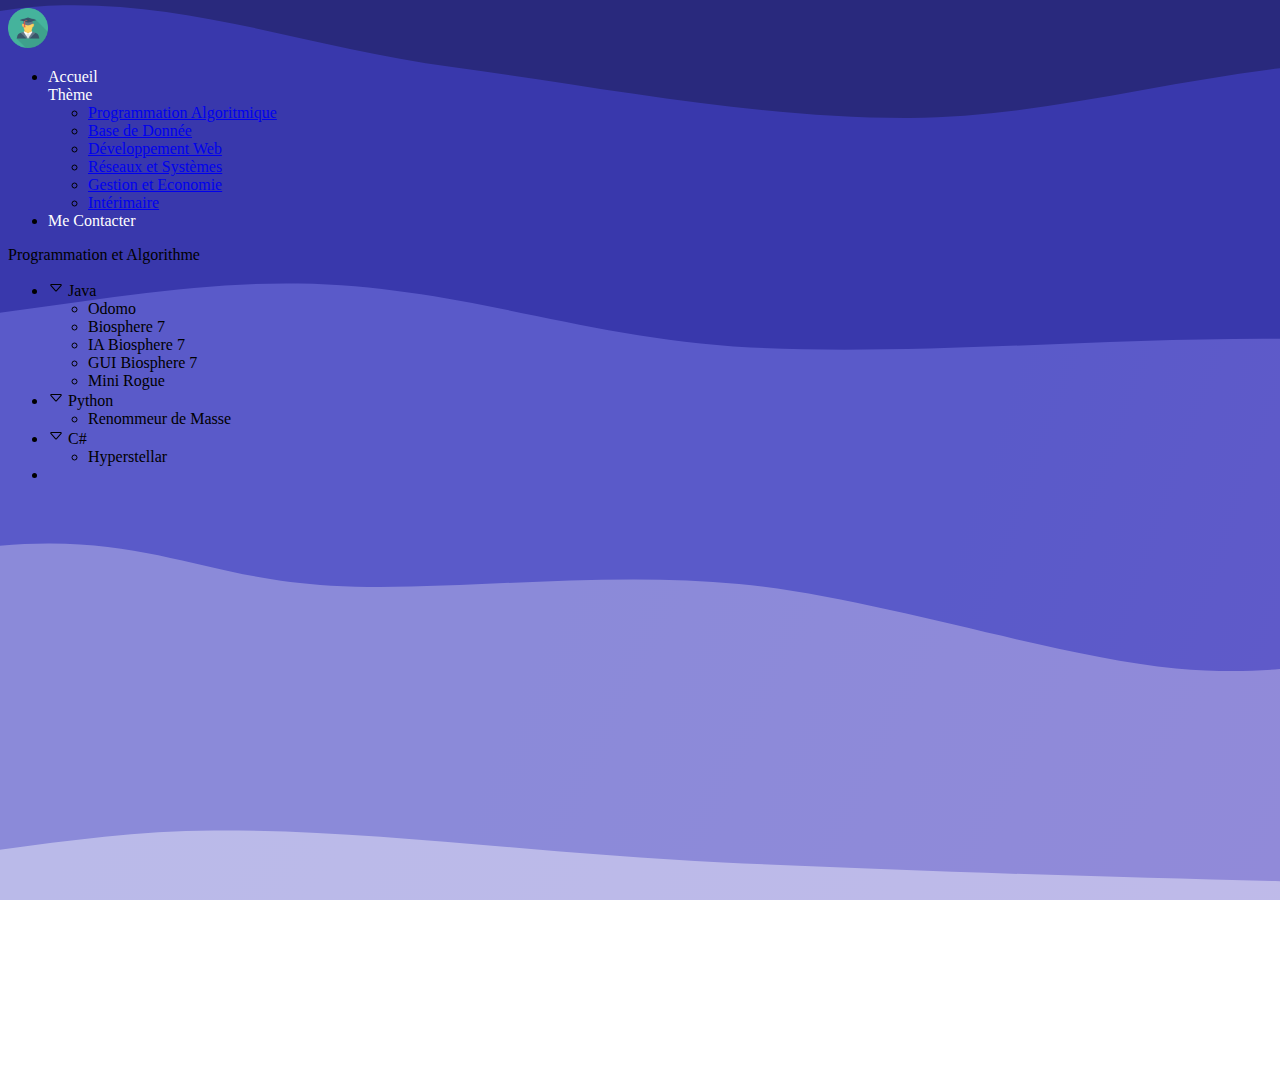
<file: PagesWeb/programmationAlgorithmique.html>
<!doctype html>
<html lang="fr">

<head>
	<title>Portfolio</title>
	<!-- Required meta tags -->
	<meta charset="utf-8">
	<meta name="viewport" content="width=device-width, initial-scale=1, shrink-to-fit=no">
	
	<!-- Bootstrap CSS v5.3 -->
	<link href="https://cdn.jsdelivr.net/npm/bootstrap@5.3.0-alpha1/dist/css/bootstrap.min.css" rel="stylesheet"
	integrity="sha384-GLhlTQ8iRABdZLl6O3oVMWSktQOp6b7In1Zl3/Jr59b6EGGoI1aFkw7cmDA6j6gD" crossorigin="anonymous">
	<link rel="stylesheet" href="../css/style.css">
	<script src="../js/script.js"></script>

</head>
<body>
	
	<svg xmlns="http://www.w3.org/2000/svg" style="display:none;" viewBox="0 0 16 16">
		<symbol id="arrow" viewBox="0 0 16 16">
			<path d="M3.204 5h9.592L8 10.481 3.204 5zm-.753.659 4.796 5.48a1 1 0 0 0 1.506 0l4.796-5.48c.566-.647.106-1.659-.753-1.659H3.204a1 1 0 0 0-.753 1.659z"/>
		</symbol>
	</svg> 

	<header class="p-3">
		<div class="container">
			<div class="d-flex flex-wrap align-items-center justify-content-center justify-content-lg-start">
				<a href="../index.html" class="d-flex align-items-center mb-2 mb-lg-0 text-white text-decoration-none">
					<img src="../ressources/icon/icon.png" class="bi me-2" width="40" height="40" alt="icon"/>
				</a>
				
				<ul class="nav col-12 col-lg-auto me-lg-auto mb-2 justify-content-center mb-md-0">
					<li><a href="../index.html" class="nav-link px-2 text-white underline">Accueil</a></li>
					<div class="btn-group">
						<button class="btn text-white dropdown-toggle underline" type="button" data-bs-toggle="dropdown" aria-expanded="false">
							Thème
						</button>
						<ul class="dropdown-menu">
							<li><a class="dropdown-item active" href="../PagesWeb/programmationAlgorithmique.html">Programmation Algoritmique</a></li>
							<li><a class="dropdown-item" href="../PagesWeb/baseDeDonne.html">Base de Donnée</a></li>
							<li><a class="dropdown-item" href="../PagesWeb/developpementWeb.html">Développement Web</a></li>
							<li><a class="dropdown-item" href="../PagesWeb/reseauxEtSystemes.html">Réseaux et Systèmes</a></li>
							<li><a class="dropdown-item" href="../PagesWeb/gestionEtEconomie.html">Gestion et Economie</a></li>
							<li><a class="dropdown-item" href="../PagesWeb/vacataires.html">Intérimaire</a></li>
						</ul>
					</div>
					
					<li><a href="meContacter.html" class="nav-link px-2 text-white underline">Me Contacter</a></li>
				</ul>
			</div>
		</div>
		
	</header>

	<main class="container-fluid ">
		<div class="row justify-content-center sidebar">
			<div class="flex-shrink-0 p-3 col-lg-2 border border-start-0 border-3 rounded-end  bg-dark bg-opacity-50"> 
				<span class="d-flex align-items-center pb-3 mb-3 border-bottom fs-5 fw-semibold text-white text-center">Programmation et Algorithme</span>
				<ul class="list-unstyled ps-0 text-white">
					<li class="mb-1">
						<button class="btn fs-5 btn-toggle d-inline-flex align-items-center rounded text-white main-section highlight" data-bs-toggle="collapse" data-bs-target="#java-collapse" >
							<svg width="16" height="16" fill="currentColor" class="bi bi-caret-down rotate" >
								<use xlink:href="#arrow"></use>
							</svg> Java
						</button>

						<div class="collapse show" id="java-collapse">
							<ul class="btn-toggle-nav list-unstyled fw-normal fs-6 pb-1 small ms-4">
								<li><button onclick="show(this.id, 'programmationAlgorithmique', 'Odomo')" id="odomo" class="highlight rounded">Odomo</button></li>
								<li><button onclick="show(this.id, 'programmationAlgorithmique', 'Biosphere 7')" id="biosphere7" class="highlight rounded">Biosphere 7</button></li>
								<li><button onclick="show(this.id, 'programmationAlgorithmique', 'IA Biosphere 7')" id="iabiosphere7" class="highlight rounded">IA Biosphere 7</button></li>
								<li><button onclick="show(this.id, 'programmationAlgorithmique', 'GUI Biosphere 7')" id="guibiosphere7" class="highlight rounded">GUI Biosphere 7</button></li>
								<li><button onclick="show(this.id, 'programmationAlgorithmique', 'Mini Rogue')" id="minirogue" class="highlight rounded">Mini Rogue</button></li>
							</ul>
						</div>
					</li>
					<li class="mb-1">
						<button class="btn fs-5 btn-toggle align-items-center rounded text-white main-section highlight" data-bs-toggle="collapse" data-bs-target="#python-collapse" aria-expanded="false">
							<svg width="16" height="16" fill="currentColor" class="bi bi-caret-down rotate" >
								<use xlink:href="#arrow"></use>
							</svg> Python
						</button>
						<div class="collapse show" id="python-collapse">
							<ul class="btn-toggle-nav list-unstyled fw-normal pb-1 small fs-6 ms-4">
								<li><button onclick="show(this.id, 'programmationAlgorithmique', 'Renommeur de Masse')" id="renamer" class="highlight rounded">Renommeur de Masse</button></li>
							</ul>
						</div>
					</li>
					<li class="mb-1">
						<button class="btn fs-5 btn-toggle align-items-center rounded text-white main-section highlight" data-bs-toggle="collapse" data-bs-target="#csharp-collapse" aria-expanded="false">
							<svg width="16" height="16" fill="currentColor" class="bi bi-caret-down rotate" >
								<use xlink:href="#arrow"></use>
							</svg> C#
						</button>
						<div class="collapse show" id="csharp-collapse">
							<ul class="btn-toggle-nav list-unstyled fw-normal pb-1 small fs-6 ms-4">
								<li><button onclick="show(this.id, 'programmationAlgorithmique', 'Hyperstellar')" id="hyperstellar" class="highlight rounded">Hyperstellar</button></li>
							</ul>
						</div>
					</li>
					<li class="border-top my-3"></li>
				</ul>
				
			</div>
			<div id="retexPlace" class="col-sm mt-5 mt-lg-0 d-flex align-items-center justify-content-center text-white">
				<div class="retex p-5" style="visibility: hidden;">
					<h3 class="text-center"></h3>
					<div class="retex-top">
						<div class="cahierDesCharges">
							<h4 class="text-center">Cahier des Charges</h4>
							<ul></ul>
						</div>
						<div class="livrable ">
							<h4 class="text-center">Livrable/Livrée</h4>
							<ul></ul>
						</div>
					</div>
					<div class="retex-bottom">
						<div class="methodesEtOutils">
							<h4 class="text-center">Méthodes et Outils</h4>
							<ul></ul>
					</div>
						<div class="competences">
							<h4 class="text-center">Compétences Acquises</h4>
							<ul></ul>
						</div>
					</div>
				</div>				
			</div>
		</div>
	</main>
	
	<!-- Bootstrap JavaScript Libraries -->
	
		<!-- Bootstrap JavaScript Libraries -->
		<script src="https://cdn.jsdelivr.net/npm/@popperjs/core@2.11.6/dist/umd/popper.min.js"
		integrity="sha384-oBqDVmMz9ATKxIep9tiCxS/Z9fNfEXiDAYTujMAeBAsjFuCZSmKbSSUnQlmh/jp3" crossorigin="anonymous">
		</script>
		
		<script src="https://cdn.jsdelivr.net/npm/bootstrap@5.3.0-alpha1/dist/js/bootstrap.min.js"
		integrity="sha384-7VPbUDkoPSGFnVtYi0QogXtr74QeVeeIs99Qfg5YCF+TidwNdjvaKZX19NZ/e6oz" crossorigin="anonymous">
	</script>
	
	<script src="https://cdn.jsdelivr.net/npm/bootstrap@5.3.0-alpha1/dist/js/bootstrap.bundle.min.js" 
	integrity="sha384-w76AqPfDkMBDXo30jS1Sgez6pr3x5MlQ1ZAGC+nuZB+EYdgRZgiwxhTBTkF7CXvN" crossorigin="anonymous">
	</script>
</body>

</html>
</file>
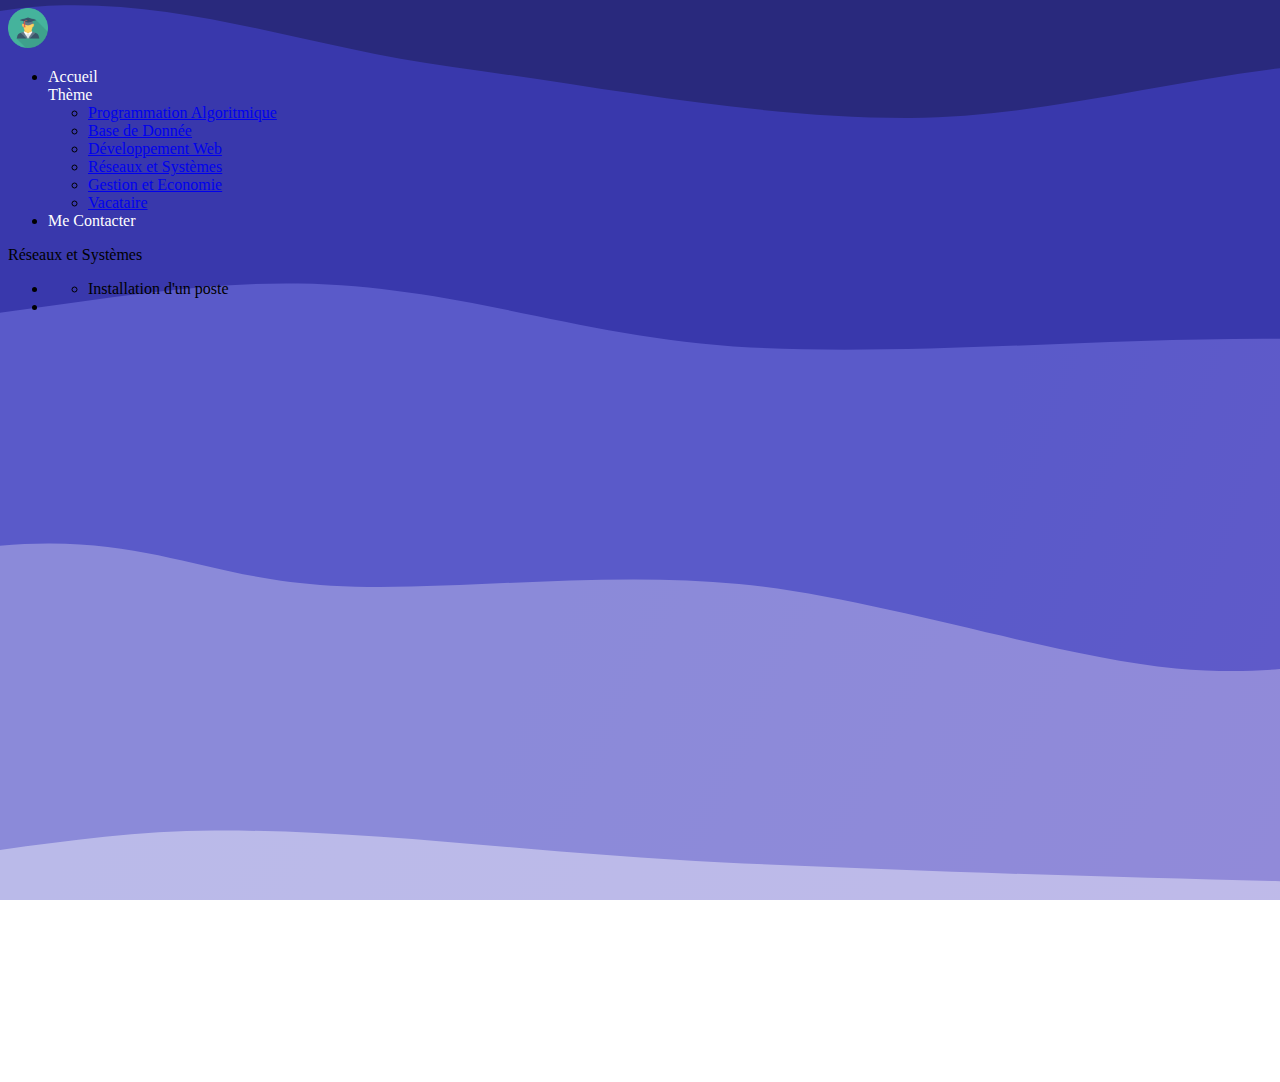
<file: PagesWeb/reseauxEtSystemes.html>
<!doctype html>
<html lang="fr">

<head>
	<title>Portfolio</title>
	<!-- Required meta tags -->
	<meta charset="utf-8">
	<meta name="viewport" content="width=device-width, initial-scale=1, shrink-to-fit=no">
	
	<!-- Bootstrap CSS v5.3 -->
	<link href="https://cdn.jsdelivr.net/npm/bootstrap@5.3.0-alpha1/dist/css/bootstrap.min.css" rel="stylesheet"
	integrity="sha384-GLhlTQ8iRABdZLl6O3oVMWSktQOp6b7In1Zl3/Jr59b6EGGoI1aFkw7cmDA6j6gD" crossorigin="anonymous">
	<link rel="stylesheet" href="../css/style.css">
	<script src="../js/script.js"></script>

</head>
<body>
	
	<svg xmlns="http://www.w3.org/2000/svg" style="display:none;" viewBox="0 0 16 16">
		<symbol id="arrow" viewBox="0 0 16 16">
			<path d="M3.204 5h9.592L8 10.481 3.204 5zm-.753.659 4.796 5.48a1 1 0 0 0 1.506 0l4.796-5.48c.566-.647.106-1.659-.753-1.659H3.204a1 1 0 0 0-.753 1.659z"/>
		</symbol>
	</svg> 

	<header class="p-3">
		<div class="container">
			<div class="d-flex flex-wrap align-items-center justify-content-center justify-content-lg-start">
				<a href="../index.html" class="d-flex align-items-center mb-2 mb-lg-0 text-white text-decoration-none">
					<img src="../ressources/icon/icon.png" class="bi me-2" width="40" height="40" alt="icon"/>
				</a>
				
				<ul class="nav col-12 col-lg-auto me-lg-auto mb-2 justify-content-center mb-md-0">
					<li><a href="../index.html" class="nav-link px-2 text-white underline">Accueil</a></li>
					<div class="btn-group">
						<button class="btn text-white dropdown-toggle underline" type="button" data-bs-toggle="dropdown" aria-expanded="false">
							Thème
						</button>
						<ul class="dropdown-menu">
							<li><a class="dropdown-item" href="../PagesWeb/programmationAlgorithmique.html">Programmation Algoritmique</a></li>
							<li><a class="dropdown-item" href="../PagesWeb/baseDeDonne.html">Base de Donnée</a></li>
							<li><a class="dropdown-item" href="../PagesWeb/developpementWeb.html">Développement Web</a></li>
							<li><a class="dropdown-item active" href="../PagesWeb/reseauxEtSystemes.html">Réseaux et Systèmes</a></li>
							<li><a class="dropdown-item" href="../PagesWeb/gestionEtEconomie.html">Gestion et Economie</a></li>
							<li><a class="dropdown-item" href="../PagesWeb/vacataires.html">Vacataire</a></li>
						</ul>
					</div>
					
					<li><a href="meContacter.html" class="nav-link px-2 text-white underline">Me Contacter</a></li>
				</ul>
			</div>
		</div>
		
	</header>

	<main class="container-fluid ">
		<div class="row justify-content-center sidebar">
			<div class="flex-shrink-0 p-3 col-lg-2 border border-start-0 border-3 rounded-end  bg-dark bg-opacity-50"> 
				<span class="d-flex align-items-center pb-3 mb-3 border-bottom fs-5 fw-semibold text-white text-center">Réseaux et Systèmes</span>
				<ul class="list-unstyled ps-0 text-white">
					<li class="mb-1">

						<div class="collapse show" id="java-collapse">
							<ul class="btn-toggle-nav list-unstyled fw-normal fs-6 pb-1 small ms-4">
								<li><button onclick="show(this.id, 'reseauxEtSystemes', 'Installation d\'un poste')" id="installerPoste" class="highlight rounded">Installation d'un poste</button></li>
							</ul>
						</div>
					</li>
					<li class="border-top my-3"></li>
				</ul>
				
			</div>
			<div id="retexPlace" class="col-sm mt-5 mt-lg-0 d-flex align-items-center justify-content-center text-white">
				<div class="retex p-5" style="visibility: hidden;">
					<h3 class="text-center"></h3>
					<div class="retex-top">
						<div class="cahierDesCharges">
							<h4 class="text-center">Cahier des Charges</h4>
							<ul></ul>
						</div>
						<div class="livrable ">
							<h4 class="text-center">Livrable/Livrée</h4>
							<ul></ul>
						</div>
					</div>
					<div class="retex-bottom">
						<div class="methodesEtOutils">
							<h4 class="text-center">Méthodes et Outils</h4>
							<ul></ul>
					</div>
						<div class="competences">
							<h4 class="text-center">Compétences Acquises</h4>
							<ul></ul>
						</div>
					</div>
				</div>				
			</div>
		</div>
	</main>
	
	<!-- Bootstrap JavaScript Libraries -->
	
		<!-- Bootstrap JavaScript Libraries -->
		<script src="https://cdn.jsdelivr.net/npm/@popperjs/core@2.11.6/dist/umd/popper.min.js"
		integrity="sha384-oBqDVmMz9ATKxIep9tiCxS/Z9fNfEXiDAYTujMAeBAsjFuCZSmKbSSUnQlmh/jp3" crossorigin="anonymous">
		</script>
		
		<script src="https://cdn.jsdelivr.net/npm/bootstrap@5.3.0-alpha1/dist/js/bootstrap.min.js"
		integrity="sha384-7VPbUDkoPSGFnVtYi0QogXtr74QeVeeIs99Qfg5YCF+TidwNdjvaKZX19NZ/e6oz" crossorigin="anonymous">
	</script>
	
	<script src="https://cdn.jsdelivr.net/npm/bootstrap@5.3.0-alpha1/dist/js/bootstrap.bundle.min.js" 
	integrity="sha384-w76AqPfDkMBDXo30jS1Sgez6pr3x5MlQ1ZAGC+nuZB+EYdgRZgiwxhTBTkF7CXvN" crossorigin="anonymous">
	</script>
</body>

</html>
</file>
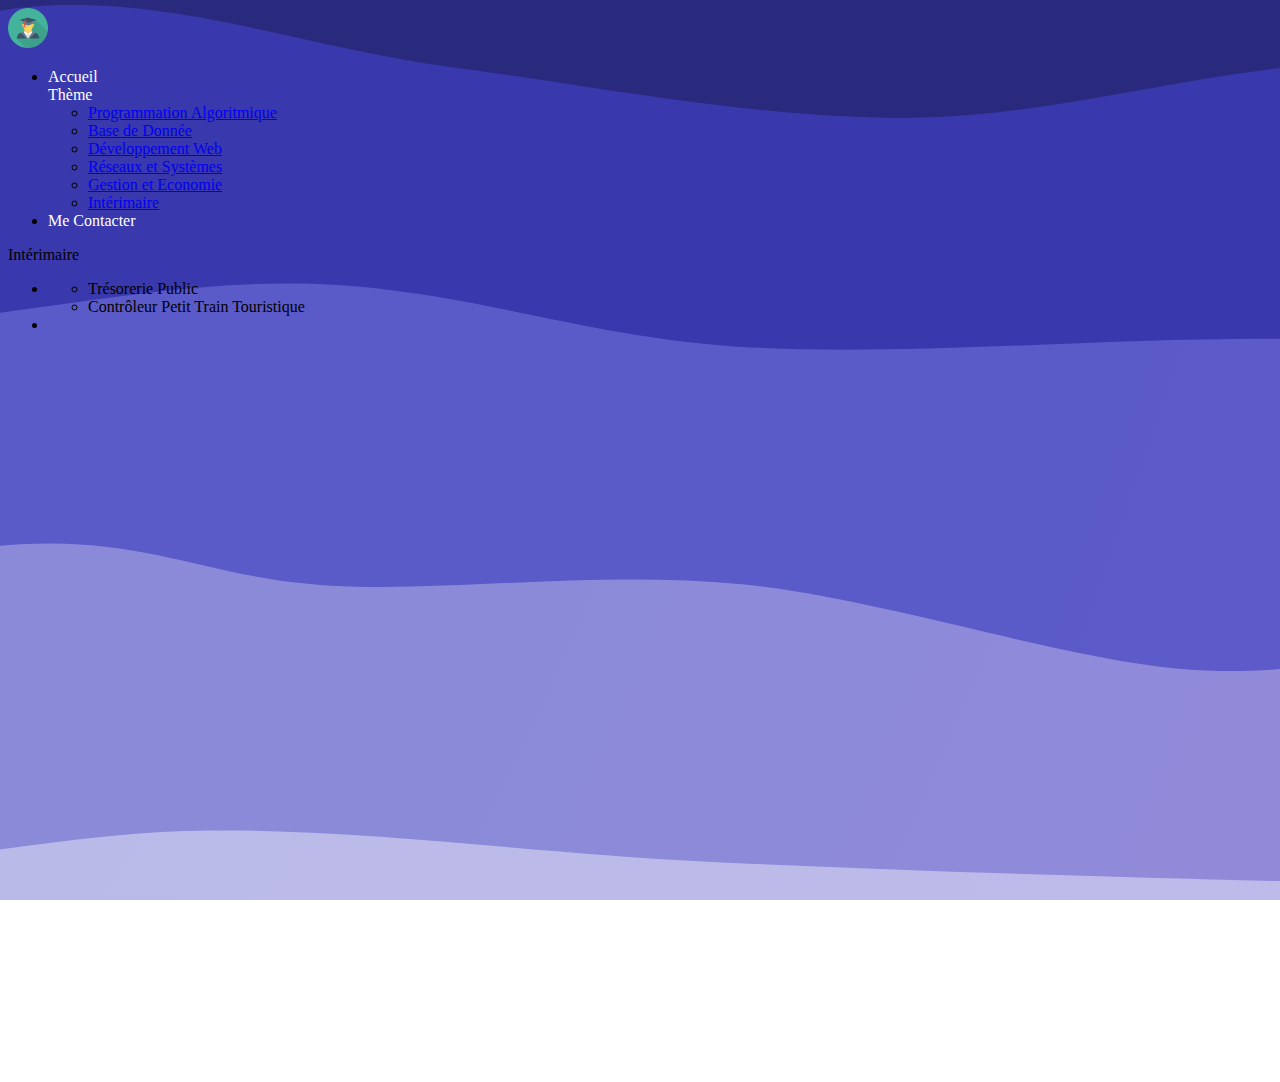
<file: PagesWeb/vacataires.html>
<!doctype html>
<html lang="fr">

<head>
	<title>Portfolio</title>
	<!-- Required meta tags -->
	<meta charset="utf-8">
	<meta name="viewport" content="width=device-width, initial-scale=1, shrink-to-fit=no">
	
	<!-- Bootstrap CSS v5.3 -->
	<link href="https://cdn.jsdelivr.net/npm/bootstrap@5.3.0-alpha1/dist/css/bootstrap.min.css" rel="stylesheet"
	integrity="sha384-GLhlTQ8iRABdZLl6O3oVMWSktQOp6b7In1Zl3/Jr59b6EGGoI1aFkw7cmDA6j6gD" crossorigin="anonymous">
	<link rel="stylesheet" href="../css/style.css">
	<script src="../js/script.js"></script>

</head>
<body>
	
	<svg xmlns="http://www.w3.org/2000/svg" style="display:none;" viewBox="0 0 16 16">
		<symbol id="arrow" viewBox="0 0 16 16">
			<path d="M3.204 5h9.592L8 10.481 3.204 5zm-.753.659 4.796 5.48a1 1 0 0 0 1.506 0l4.796-5.48c.566-.647.106-1.659-.753-1.659H3.204a1 1 0 0 0-.753 1.659z"/>
		</symbol>
	</svg> 

	<header class="p-3">
		<div class="container">
			<div class="d-flex flex-wrap align-items-center justify-content-center justify-content-lg-start">
				<a href="../index.html" class="d-flex align-items-center mb-2 mb-lg-0 text-white text-decoration-none">
					<img src="../ressources/icon/icon.png" class="bi me-2" width="40" height="40" alt="icon"/>
				</a>
				
				<ul class="nav col-12 col-lg-auto me-lg-auto mb-2 justify-content-center mb-md-0">
					<li><a href="../index.html" class="nav-link px-2 text-white underline">Accueil</a></li>
					<div class="btn-group">
						<button class="btn text-white dropdown-toggle underline" type="button" data-bs-toggle="dropdown" aria-expanded="false">
							Thème
						</button>
						<ul class="dropdown-menu">
							<li><a class="dropdown-item" href="../PagesWeb/programmationAlgorithmique.html">Programmation Algoritmique</a></li>
							<li><a class="dropdown-item" href="../PagesWeb/baseDeDonne.html">Base de Donnée</a></li>
							<li><a class="dropdown-item" href="../PagesWeb/developpementWeb.html">Développement Web</a></li>
							<li><a class="dropdown-item" href="../PagesWeb/reseauxEtSystemes.html">Réseaux et Systèmes</a></li>
							<li><a class="dropdown-item" href="../PagesWeb/gestionEtEconomie.html">Gestion et Economie</a></li>
							<li><a class="dropdown-item active" href="../PagesWeb/vacataires.html">Intérimaire</a></li>
						</ul>
					</div>
					
					<li><a href="meContacter.html" class="nav-link px-2 text-white underline">Me Contacter</a></li>
				</ul>
			</div>
		</div>
		
	</header>

	<main class="container-fluid ">
		<div class="row justify-content-center sidebar">
			<div class="flex-shrink-0 p-3 col-lg-2 border border-start-0 border-3 rounded-end  bg-dark bg-opacity-50"> 
				<span class="d-flex align-items-center pb-3 mb-3 border-bottom fs-5 fw-semibold text-white text-center">Intérimaire</span>
				<ul class="list-unstyled ps-0 text-white">
					<li class="mb-1">

						<div class="collapse show" id="java-collapse">
							<ul class="btn-toggle-nav list-unstyled fw-normal fs-6 pb-1 small ms-4">
								<li><button onclick="show(this.id, 'vacataires', 'Trésorerie Public')" id="tresoreriePublic" class="highlight rounded">Trésorerie Public</button></li>
								<li><button onclick="show(this.id, 'vacataires', 'Contrôleur Petit Train Touristique')" id="pgvs" class="highlight rounded">Contrôleur Petit Train Touristique</button></li>
							</ul>
						</div>
					</li>
					<li class="border-top my-3"></li>
				</ul>
				
			</div>
			<div id="retexPlace" class="col-sm mt-5 mt-lg-0 d-flex align-items-center justify-content-center text-white">
				<div class="retex p-5" style="visibility: hidden;">
					<h3 class="text-center"></h3>
					<div class="retex-top">
						<div class="cahierDesCharges">
							<h4 class="text-center">Cahier des Charges</h4>
							<ul></ul>
						</div>
						<div class="livrable ">
							<h4 class="text-center">Livrable/Livrée</h4>
							<ul></ul>
						</div>
					</div>
					<div class="retex-bottom">
						<div class="methodesEtOutils">
							<h4 class="text-center">Méthodes et Outils</h4>
							<ul></ul>
					</div>
						<div class="competences">
							<h4 class="text-center">Compétences Acquises</h4>
							<ul></ul>
						</div>
					</div>
				</div>				
			</div>
		</div>
	</main>
	
	<!-- Bootstrap JavaScript Libraries -->
	
		<!-- Bootstrap JavaScript Libraries -->
		<script src="https://cdn.jsdelivr.net/npm/@popperjs/core@2.11.6/dist/umd/popper.min.js"
		integrity="sha384-oBqDVmMz9ATKxIep9tiCxS/Z9fNfEXiDAYTujMAeBAsjFuCZSmKbSSUnQlmh/jp3" crossorigin="anonymous">
		</script>
		
		<script src="https://cdn.jsdelivr.net/npm/bootstrap@5.3.0-alpha1/dist/js/bootstrap.min.js"
		integrity="sha384-7VPbUDkoPSGFnVtYi0QogXtr74QeVeeIs99Qfg5YCF+TidwNdjvaKZX19NZ/e6oz" crossorigin="anonymous">
	</script>
	
	<script src="https://cdn.jsdelivr.net/npm/bootstrap@5.3.0-alpha1/dist/js/bootstrap.bundle.min.js" 
	integrity="sha384-w76AqPfDkMBDXo30jS1Sgez6pr3x5MlQ1ZAGC+nuZB+EYdgRZgiwxhTBTkF7CXvN" crossorigin="anonymous">
	</script>
</body>

</html>
</file>
<file: css/style.css>
.bg-second{
	background-color: rgba(246, 236, 128, 1);
	color:black;
}

.bg-second-variation{
	background-color: #CEC34B;
	color:black;
}

.bg-third{
	background-color: rgba(246, 196, 128, 1);
	color:#311C12;
}



body{
	background-image: url('../ressources/background.svg');
	background-attachment: fixed;
	background-repeat: no-repeat;
	background-size: cover;
}

@media(min-width:1800px){
	.fixed-xxl-bottom{
		position: fixed;
		bottom: 0;
		width: 100%;
	}
	
}

@media(min-width:992px){
	.sidebar{
		height: calc(100vh - 72px);
	}

}


button {
	all: unset;
	cursor: pointer;
}

.main-section.collapsed .rotate {
	transform: rotate(-90deg);
	transition: .3s ease-in-out;
}



.highlight:hover{
	background-color: #3b807657;
	transform:scale(1.1);
	transition: 0.1s ease;
	
}
  
.underline{
	position: relative;
	color: #ffffff;
	text-decoration: none;
}

.underline:hover {
	color: #f3f3f3;
}
  
.underline::before {
	content: "";
	position: absolute;
	display: block;
	width: 100%;
	height: 2px;
	bottom: 0;
	left: 0;
	background-color: #ffffff;
	transform: scaleX(0);
	transition: transform 0.3s ease;
}
  
.underline:hover::before {
	transform: scaleX(1);
}
  
.try{
	border: solid 5px;
	transform: translateY(50%);
	transition: transform 5s;
}

.card:hover{
	transform: scale(1.025);
	transition: transform .8s;
}

.card:not(:hover){
	transform: scale(1);
	transition: transform .8s;
}

.retex{
	width: 100%;
	height: 100%;
}

.retex-top,
.retex-bottom{
	width: 100%;
	height: 40%;
}

.cahierDesCharges,
.livrable,
.methodesEtOutils,
.competences{
	display: inline;
	float: left;
	width: 46%;
	height: 100%;
	border-radius: 30px;
	margin: 2%;
	padding:10px;
	background-color: rgba(0, 0, 0, .5);
	border: 3px solid;
}

.temp-bg{
	background-color: #b0f3dc;
	color:black;
}

.cahierDesCharges,
.competences{
	background-color: rgba(246, 236, 128, .9);
	color:black;
}

.livrable,
.methodesEtOutils{
	background-color: rgba(246, 196, 128, .9);
	color:#311C12;
}

.hoverImage:hover{
	z-index: 99;
	transform: translate(-200%, 100%) scale(6);
	transition: all .9s;
}

.hoverImage{
	position: relative;
	z-index: 1;
}

.hoverImage:not(:hover){
	transform: translateX(0) scale(1);
	transition: all .5s;
}
</file>
